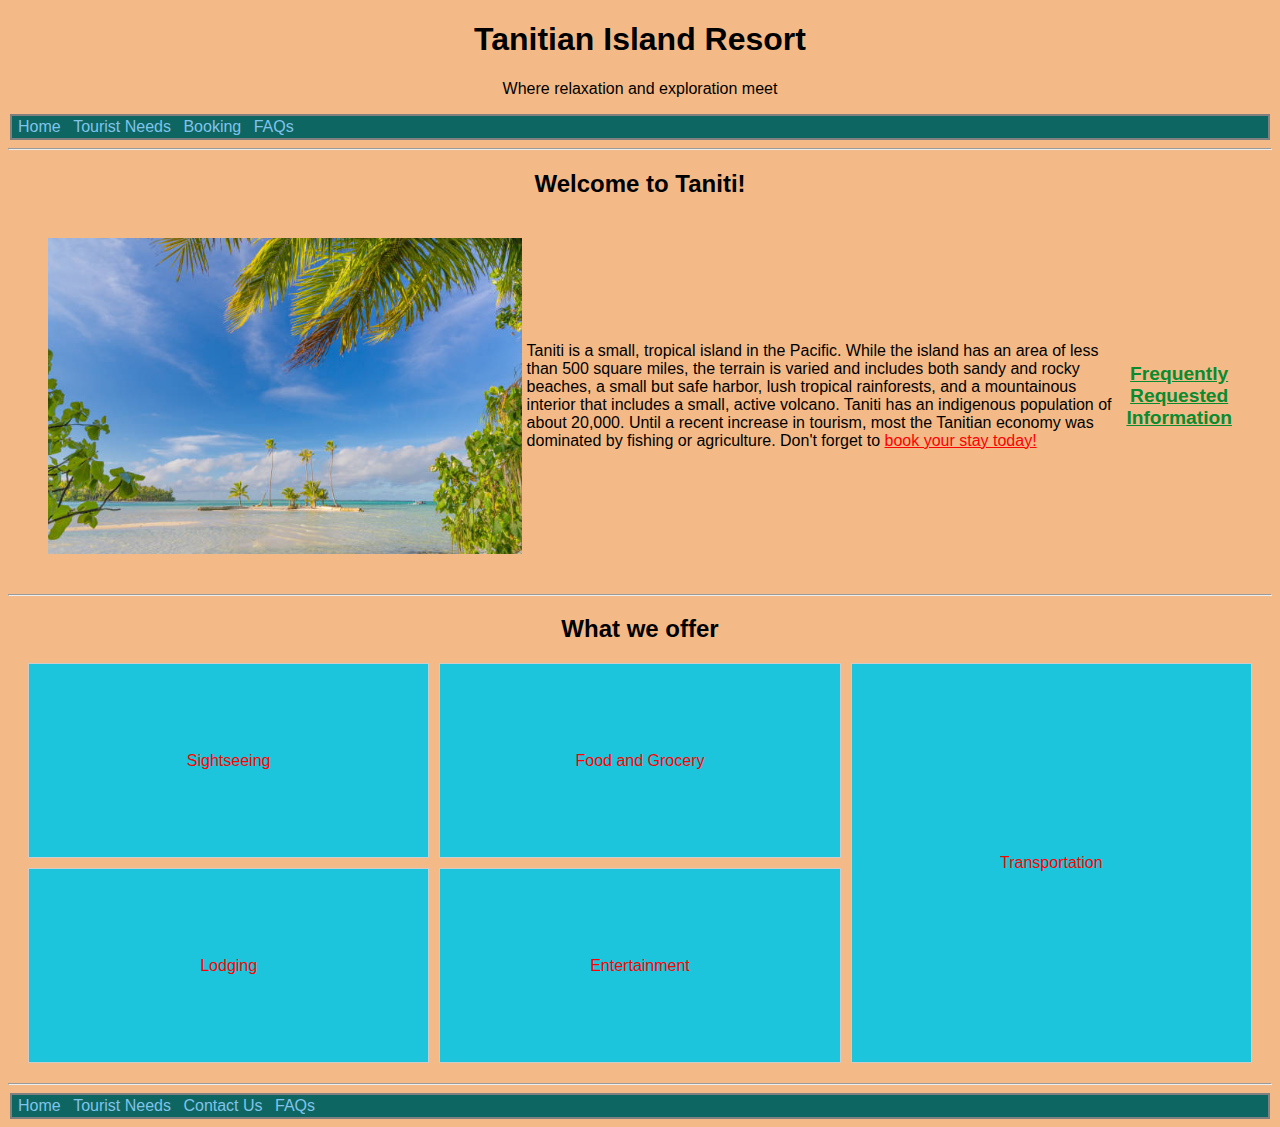
<file: index.html>
<!DOCTYPE html>
<html lang="en">
<head>
    <meta charset="UTF-8">
    <meta name="viewport" content="width=device-width, initial-scale=1.0">
    <title>Tanitian Island Resort</title>
    <link href="/css/styles.css" rel="stylesheet">
</head>
<body>
    <h1>Tanitian Island Resort</h1>
    <p style="text-align: center;">Where relaxation and exploration meet</p>
    <nav>
        <a href="index.html">Home</a>
        <a href="touristNeeds.html">Tourist Needs</a>
        <a href="booking.html">Booking</a>
        <a href="faqs.html">FAQs</a>
    </nav>
    <hr>
    <h2>Welcome to Taniti!</h2>
    <section id="intro">
        <img src="assets/beachPhoto.jpg" alt="An image of a beach and ocean">
        <p style="padding-left:5px;">Taniti is a small, tropical island in the Pacific. 
            While the island has an area of less than 500 square miles, the terrain is varied and includes both sandy and rocky beaches, a small but safe harbor, 
            lush tropical rainforests, and a mountainous interior that includes a small, active volcano. 
            Taniti has an indigenous population of about 20,000. 
            Until a recent increase in tourism, most the Tanitian economy was dominated by fishing or agriculture. 
            Don't forget to <a href="booking.html">book your stay today!</a></p>
        <!--Add image and flex div to the right-->
        <div>
            <a href="faqs.html">Frequently Requested Information</a>
        </div>
    </section>
    <hr>
    <h2>What we offer</h2>
    <section id="needs">
        <div>
            <a href="touristNeeds.html#sightseeing">Sightseeing</a>
        </div>
        <div>
            <a href="touristNeeds.html#foods">Food and Grocery</a>
        </div>
        <div>
            <a href="touristNeeds.html#lodging">Lodging</a>
        </div>
        <div>
            <a href="touristNeeds.html#entertainment">Entertainment</a>
        </div>
        <div>
            <a href="touristNeeds.html#transportation">Transportation</a>
        </div>
    </section>
    <hr>
    <footer>
        <nav>
        <a href="index.html">Home</a>
        <a href="touristNeeds.html">Tourist Needs</a>
        <a href="booking.html#contactUs">Contact Us</a>
        <a href="faqs.html">FAQs</a>
        </nav>
    </footer>
</body>
</html>
</file>
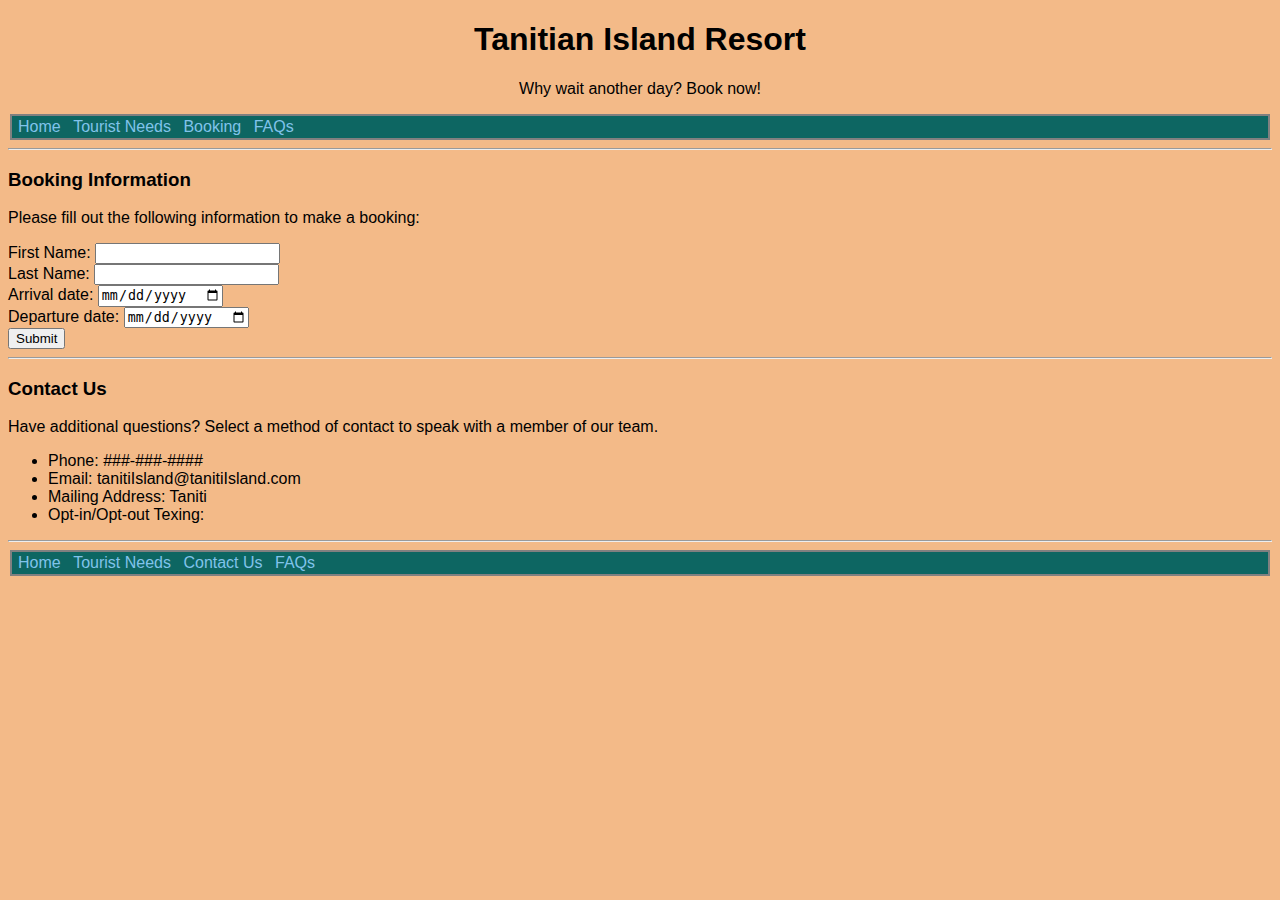
<file: booking.html>
<!DOCTYPE html>
<html lang="en">
<head>
    <meta charset="UTF-8">
    <meta name="viewport" content="width=device-width, initial-scale=1.0">
    <title>Island Information</title>
    <link href="css/styles.css" rel="stylesheet">
</head>
<body>
    <h1>Tanitian Island Resort</h1>
    <p style="text-align: center;">Why wait another day? Book now!</p>
    <nav>
        <a href="index.html">Home</a>
        <a href="touristNeeds.html">Tourist Needs</a>
        <a href="booking.html">Booking</a>
        <a href="faqs.html">FAQs</a>
    </nav>
    <hr>
    <h3>Booking Information</h3>
    <p>Please fill out the following information to make a booking:</p>
    <form>
        <label for="firstName">First Name:</label>
        <input type="text" id="firstName" name="firstName"><br>
        <label for="lastName">Last Name:</label>
        <input type="text" id="lastName" name="lastName"><br>
        <label for="dateArrival">Arrival date:</label>
        <input type="date" id="dateArrival" name="dateArrival"><br>
        <label for="dateLeave">Departure date:</label>
        <input type="date" id="dateLeave" name="dateLeave"><br>
        <button>Submit</button>
    </form>
    <hr>
    <h3 id="contactUs">Contact Us</h3>
    <p>Have additional questions? Select a method of contact to speak with a member of our team.</p>
    <ul>
        <li>Phone: ###-###-####</li>
        <li>Email: tanitiIsland@tanitiIsland.com</li>
        <li>Mailing Address: Taniti</li>
        <li>Opt-in/Opt-out Texing:</li> <!--Add a pop up thing to input a phone number for text updates-->
    </ul>
    <hr>
    <footer>
        <nav>
        <a href="index.html">Home</a>
        <a href="touristNeeds.html">Tourist Needs</a>
        <a href="booking.html#contactUs">Contact Us</a>
        <a href="faqs.html">FAQs</a>
        </nav>
    </footer>
</body>
</html>
</file>
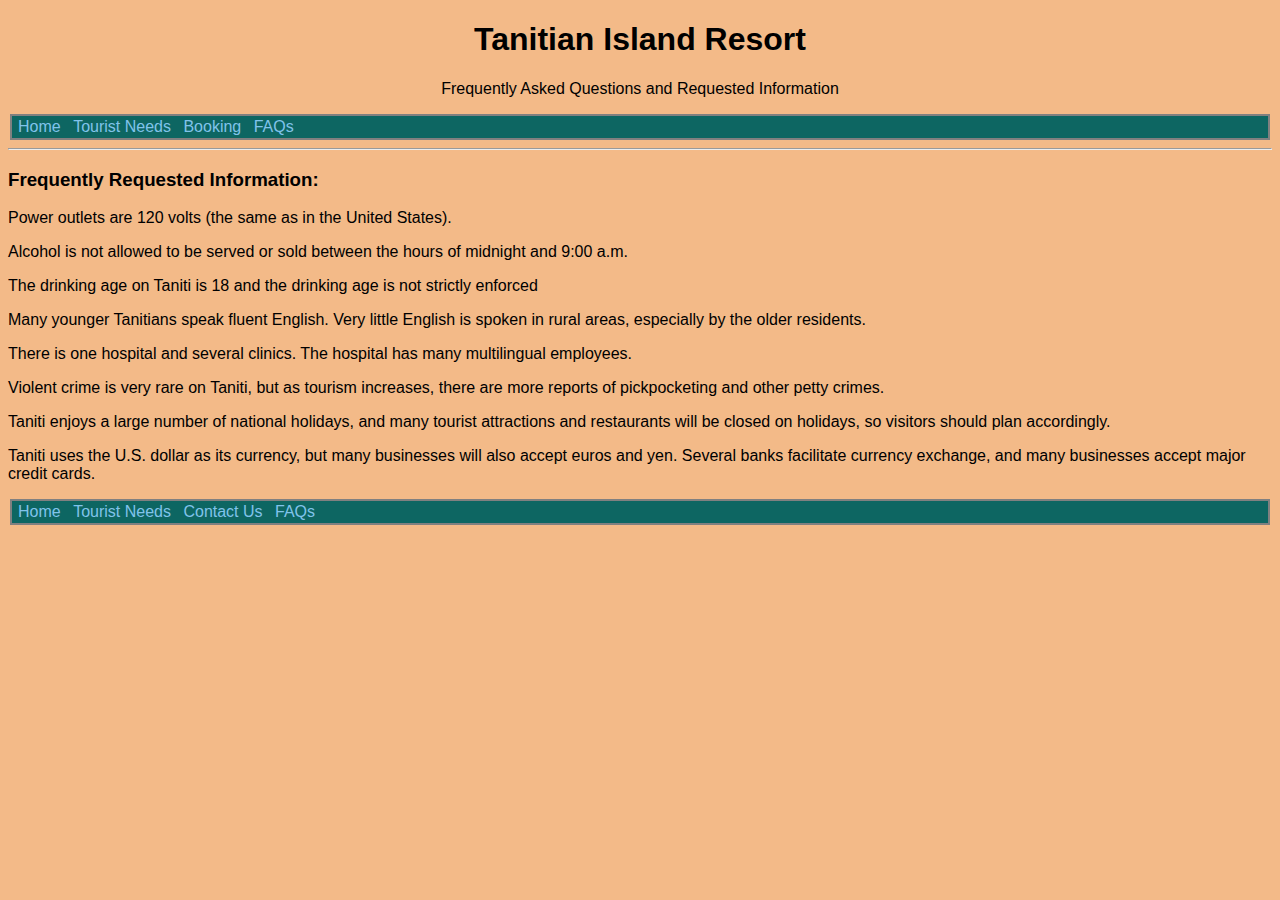
<file: faqs.html>
<!DOCTYPE html>
<html lang="en">
<head>
    <meta charset="UTF-8">
    <meta name="viewport" content="width=device-width, initial-scale=1.0">
    <title>Frequently Asked Questions</title>
    <link href="css/styles.css" rel="stylesheet">
</head>
<body>
    <h1>Tanitian Island Resort</h1>
    <p style="text-align: center;">Frequently Asked Questions and Requested Information</p>
    <nav>
        <a href="index.html">Home</a>
        <a href="touristNeeds.html">Tourist Needs</a>
        <a href="booking.html">Booking</a>
        <a href="faqs.html">FAQs</a>
    </nav>
    <hr>
    <h3>Frequently Requested Information:</h3>
    <p>Power outlets are 120 volts (the same as in the United States).</p>
    <p>Alcohol is not allowed to be served or sold between the hours of midnight and 9:00 a.m. </p>
    <p>The drinking age on Taniti is 18 and the drinking age is not strictly enforced</p>
    <p>Many younger Tanitians speak fluent English. Very little English is spoken in rural areas, especially by the older residents.</p>
    <p>There is one hospital and several clinics. The hospital has many multilingual employees.</p>
    <p>Violent crime is very rare on Taniti, but as tourism increases, there are more reports of pickpocketing and other petty crimes. </p>
    <p>Taniti enjoys a large number of national holidays, and many tourist attractions and restaurants will be closed on holidays, so visitors should plan accordingly.</p>
    <p>Taniti uses the U.S. dollar as its currency, but many businesses will also accept euros and yen. Several banks facilitate currency exchange, and many businesses accept major credit cards.</p>
    <footer>
        <nav>
        <a href="index.html">Home</a>
        <a href="touristNeeds.html">Tourist Needs</a>
        <a href="booking.html#contactUs">Contact Us</a>
        <a href="faqs.html">FAQs</a>
        </nav>
    </footer>
</body>
</html>
</file>
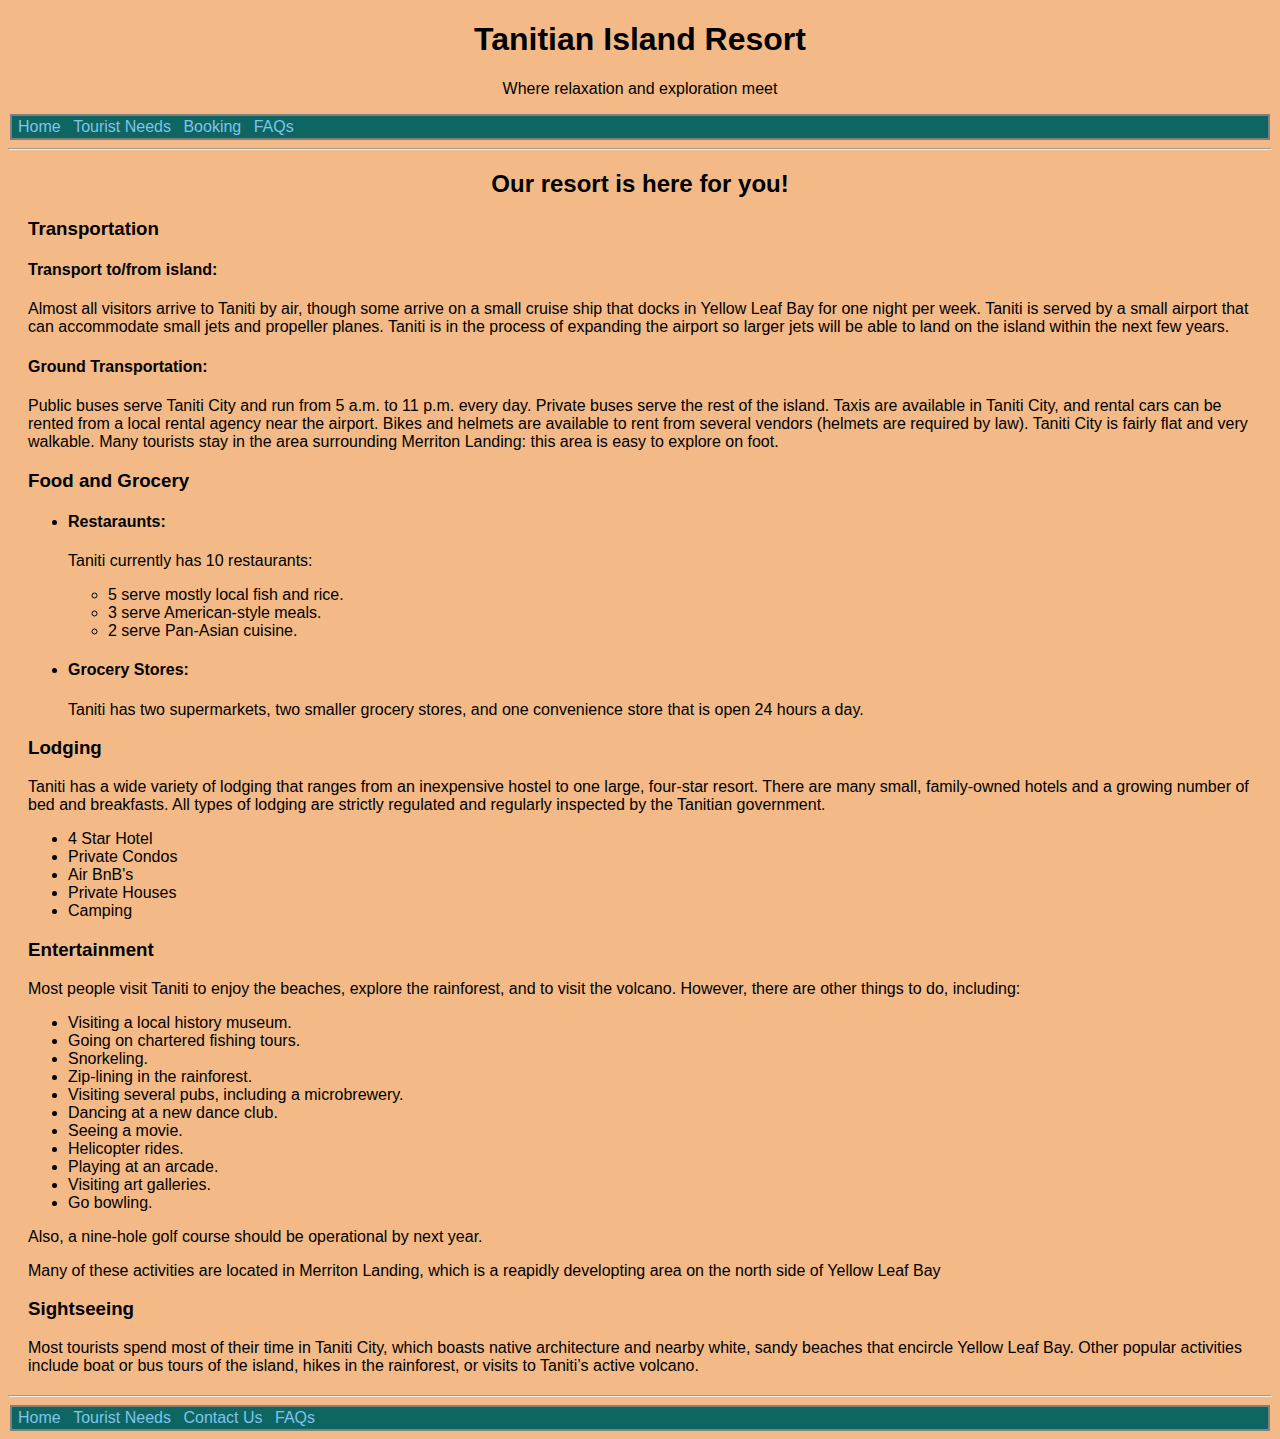
<file: touristNeeds.html>
<!DOCTYPE html>
<html lang="en">
<head>
    <meta charset="UTF-8">
    <meta name="viewport" content="width=device-width, initial-scale=1.0">
    <title>Tourist Needs</title>
    <link href="css/styles.css" rel="stylesheet">
</head>
<body>
    <h1>Tanitian Island Resort</h1>
    <p style="text-align: center;">Where relaxation and exploration meet</p>
    <nav>
        <a href="index.html">Home</a>
        <a href="touristNeeds.html">Tourist Needs</a>
        <a href="booking.html">Booking</a>
        <a href="faqs.html">FAQs</a>
    </nav>
    <hr>
    <section>
        <h2>Our resort is here for you!</h2>
        <div>
            <h3 id="transportation">Transportation</h3>
            <h4>Transport to/from island:</h4>
            <p>Almost all visitors arrive to Taniti by air, though some arrive on a small cruise ship that docks in Yellow Leaf Bay for one night per week. Taniti is served by a small airport that can accommodate small jets and propeller planes. Taniti is in the process of expanding the airport so larger jets will be able to land on the island within the next few years. </p>
            <h4>Ground Transportation:</h4>
            <p>Public buses serve Taniti City and run from 5 a.m. to 11 p.m. every day. Private buses serve the rest of the island. Taxis are available in Taniti City, and rental cars can be rented from a local rental agency near the airport. Bikes and helmets are available to rent from several vendors (helmets are required by law). Taniti City is fairly flat and very walkable. Many tourists stay in the area surrounding Merriton Landing: this area is easy to explore on foot.</p>
        </div>
        <div>
            <h3 id="foods">Food and Grocery</h3>
            <ul>
                <li>
                <h4>Restaraunts:</h4>
                <p>Taniti currently has 10 restaurants:</p>
                <ul>
                    <li>5 serve mostly local fish and rice.</li>
                    <li>3 serve American-style meals.</li>
                    <li>2 serve Pan-Asian cuisine.</li>
                </ul>
            </li>
            <li>
                <h4>Grocery Stores:</h4>
                <p>Taniti has two supermarkets,
                    two smaller grocery stores,
                     and one convenience store that is open 24 hours a day.</p>
            </li>
            </ul>
        </div>
        <div>
            <h3 id="lodging">Lodging</h3>
            <p>Taniti has a wide variety of lodging that ranges from an inexpensive hostel to one large, four-star resort.
                There are many small, family-owned hotels and a growing number of bed and breakfasts.
                All types of lodging are strictly regulated and regularly inspected by the Tanitian government.</p>
            <ul>
                <li>4 Star Hotel</li>
                <li>Private Condos</li>
                <li>Air BnB's</li>
                <li>Private Houses</li>
                <li>Camping</li>
            </ul>
        </div>
        <div>
            <h3 id="entertainment">Entertainment</h3>
            <p>Most people visit Taniti to enjoy the beaches, explore the rainforest, and to visit the volcano.
                 However, there are other things to do, including:</p>
            <ul>
                <li>Visiting a local history museum.</li>
                <li>Going on chartered fishing tours.</li>
                <li>Snorkeling.</li>
                <li>Zip-lining in the rainforest.</li>
                <li>Visiting several pubs, including a microbrewery.</li>
                <li>Dancing at a new dance club.</li>
                <li>Seeing a movie.</li>
                <li>Helicopter rides.</li>
                <li>Playing at an arcade.</li>
                <li>Visiting art galleries.</li>
                <li>Go bowling.</li>
            </ul>
            <p>Also, a nine-hole golf course should be operational by next year.</p>
            <p>Many of these activities are located in Merriton Landing,
                 which is a reapidly developting area on the north side of Yellow Leaf Bay</p>
        </div>
        <div>
            <h3 id="sightseeing">Sightseeing</h3>
            <p>Most tourists spend most of their time in Taniti City, which boasts native architecture and nearby white,
                 sandy beaches that encircle Yellow Leaf Bay. Other popular activities include boat or bus tours of the island, 
                 hikes in the rainforest, or visits to Taniti’s active volcano.</p>
        </div>
    </section>
    <hr>
    <footer>
        <nav>
        <a href="index.html">Home</a>
        <a href="touristNeeds.html">Tourist Needs</a>
        <a href="booking.html#contactUs">Contact Us</a>
        <a href="faqs.html">FAQs</a>
        </nav>
    </footer>
</body>
</html>
</file>
<file: css/styles.css>
body {
    font-family: Arial, Helvetica, sans-serif;
    background-color: rgb(243, 186, 136);
}

h1, h2 {
    text-align: center;
}

a {
    color: rgb(128, 195, 235);
    text-decoration: none;
}

div a {
    color: red;
}

nav {
    display: block;
    background-color: rgb(13, 102, 98);
    border: 2px solid gray;
    margin: 2px;
    padding: 2px;
}

nav a {
    margin: 4px;
}

p a {
    color: red; /*PLACEHOLDER COLOR*/
    text-decoration: underline;
 }

section {
    margin: 20px;
 }

 /* Flexbox for the Intro section */
#intro {
    display: flex;
    justify-content: space-between;
    align-items: center;
    padding: 20px;
}

/* Image and text layout */
#intro img {
    width: 40%;
}

#intro div {
    width: 50%;
    text-align: center;
    font-size: larger;
}

#intro div a {
    color: #098b30;
    text-decoration: underline;
    font-weight: bold;
}

/* Grid layout for the 2x2 squares and tall div */
#needs {
    display: grid;
    grid-template-columns: repeat(2, 1fr) 1fr; /* Two columns for squares, one for the taller div */
    grid-template-rows: repeat(2, 1fr); /* Two rows */
    gap: 10px;
    height: 400px;
}

#needs div:nth-child(1),
#needs div:nth-child(2),
#needs div:nth-child(3),
#needs div:nth-child(4) {
    background-color: #1cc5db;
    display: flex;
    justify-content: center;
    align-items: center;
    border: 1px solid #ccc;
}

/* Explicitly places the first four divs in a 2x2 layout */
#needs div:nth-child(1) {
    grid-column: 1; /* First column, first row */
    grid-row: 1;
}

#needs div:nth-child(2) {
    grid-column: 2; /* Second column, first row */
    grid-row: 1;
}

#needs div:nth-child(3) {
    grid-column: 1; /* First column, second row */
    grid-row: 2;
}

#needs div:nth-child(4) {
    grid-column: 2; /* Second column, second row */
    grid-row: 2;
}

/* The taller div on the right, spanning both rows */
#needs div:nth-child(5) {
    grid-column: 3; /* Places the div in the third column */
    grid-row: span 2; /* Spans both rows */
    background-color: #1cc5db;
    display: flex;
    justify-content: center;
    align-items: center;
    border: 1px solid #ccc;
}
</file>
